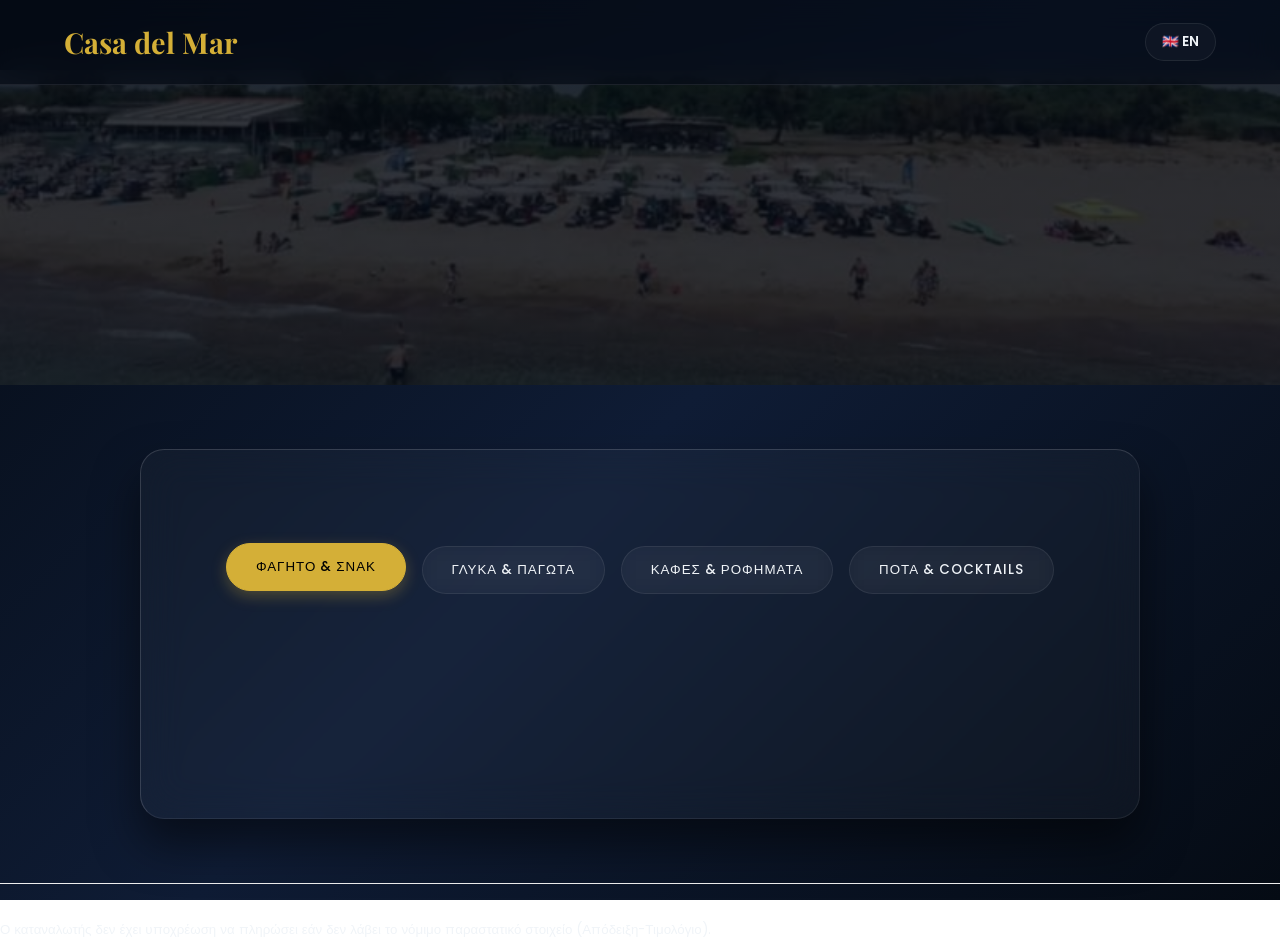
<file: menu.html>
<!DOCTYPE html>
<html lang="el">

<head>
    <meta charset="UTF-8">
    <meta name="viewport" content="width=device-width, initial-scale=1.0">
    <title>Menu - Casa del Mar</title>
    <link
        href="https://fonts.googleapis.com/css2?family=Playfair+Display:wght@400;600;700&family=Poppins:wght@300;400;500;600&display=swap"
        rel="stylesheet">
    <link rel="stylesheet" href="style.css">
</head>

<body>
    <!-- Navbar -->
    <nav class="navbar">
        <a href="index.html" class="logo">Casa del Mar</a>
        <div class="nav-links">
            <button id="lang-toggle" class="lang-btn">🇬🇧 EN</button>
        </div>
    </nav>

    <!-- Premium Menu Header / Banner -->
    <header class="menu-hero">

    </header>

    <!-- Menu Section -->
    <section id="menu" class="menu-section">

        <!-- Premium Tabs -->
        <div class="menu-tabs">
            <button class="tab-btn active" data-target="food">
                <span class="el">Φαγητό & Σνακ</span><span class="en">Food & Snacks</span>
            </button>
            <button class="tab-btn" data-target="desserts">
                <span class="el">Γλυκά & Παγωτά</span><span class="en">Desserts & Ice Cream</span>
            </button>
            <button class="tab-btn" data-target="coffee">
                <span class="el">Καφές & Ροφήματα</span><span class="en">Coffee & Beverages</span>
            </button>
            <button class="tab-btn" data-target="drinks">
                <span class="el">Ποτά & Cocktails</span><span class="en">Drinks & Cocktails</span>
            </button>
        </div>

        <!-- Dynamic Menu Content -->
        <div class="menu-group food">
            <h3 class="subcategory-title"><span class="el">Brunch</span><span class="en">Brunch</span></h3>
            <div class="menu-grid">
                <div class="menu-item">
                    <div class="item-header">
                        <h4 class="item-title"><span class="el">Στραπατσάδα με πατάτες & τυρί φέτα σε φρέσκο
                                φρυγανισμένο ψωμί</span><span class="en">Strapatsada with fries & feta cheese on fresh
                                toasted bread</span></h4>
                        <span class="item-price">8,00€</span>
                    </div>
                    <p class="item-desc"><span class="el">αυγά, τηγανητές πατάτες, τυρί φέτα, ψωμί χωριάτικο.
                            Συνοδεύεται με σαλάτα</span><span class="en">eggs, fries, feta cheese, rustic bread. Served
                            with salad</span></p>
                </div>
                <div class="menu-item">
                    <div class="item-header">
                        <h4 class="item-title"><span class="el">Ομελέτα με λαχανικά</span><span class="en">Vegetable
                                Omelette</span></h4>
                        <span class="item-price">8,00€</span>
                    </div>
                    <p class="item-desc"><span class="el">αυγά, κολοκυθάκι, κρεμμύδι, μανιτάρια, ντοματίνια, φλέικς
                            παρμεζάνας. Συνοδεύεται με σαλάτα</span><span class="en">eggs, zucchini, onion, mushrooms,
                            cherry tomatoes, parmesan flakes. Served with salad</span></p>
                </div>
                <div class="menu-item">
                    <div class="item-header">
                        <h4 class="item-title"><span class="el">Ομελέτα με μπέικον & τυρί Gouda</span><span
                                class="en">Bacon & Gouda Cheese Omelette</span></h4>
                        <span class="item-price">8,00€</span>
                    </div>
                    <p class="item-desc"><span class="el">αυγά, μπέικον, τυρί gouda, πιπεριές. Συνοδεύεται με
                            σαλάτα</span><span class="en">eggs, bacon, gouda cheese, peppers. Served with salad</span>
                    </p>
                </div>
                <div class="menu-item">
                    <div class="item-header">
                        <h4 class="item-title"><span class="el">Γιαούρτι με μαρμελάδα, σταγόνες σοκολάτας &
                                καρύδια</span><span class="en">Yogurt with jam, chocolate chips & walnuts</span></h4>
                        <span class="item-price">7,00€</span>
                    </div>
                    <p class="item-desc"><span class="el">γιαούρτι αγελαδινό, μαρμελάδα με κομμάτια φρούτων, σταγόνες
                            σοκολάτας & σπασμένα καρύδια. (Μαρμελάδα επιλογής σας: φράουλα ή βερίκοκο ή
                            αγριοκέρασο)</span><span class="en">cow's milk yogurt, jam with fruit pieces, chocolate
                            chips & crushed walnuts. (Jam of your choice: strawberry, apricot, or wild cherry)</span>
                    </p>
                </div>
                <div class="menu-item">
                    <div class="item-header">
                        <h4 class="item-title"><span class="el">Γιαούρτι με μέλι, σπόρους chia & φρέσκα
                                φρούτα</span><span class="en">Yogurt with honey, chia seeds & fresh fruits</span></h4>
                        <span class="item-price">7,00€</span>
                    </div>
                    <p class="item-desc"><span class="el">γιαούρτι αγελαδινό, σπόρους chia, ηλιόσπορους, μέλι, κομμάτια
                            φρέσκων φρούτων</span><span class="en">cow's milk yogurt, chia seeds, sunflower seeds,
                            honey, fresh fruit pieces</span></p>
                </div>
                <div class="menu-item">
                    <div class="item-header">
                        <h4 class="item-title"><span class="el">Pancakes Αλμυρό</span><span class="en">Savory
                                Pancakes</span></h4>
                        <span class="item-price">8,00€</span>
                    </div>
                    <p class="item-desc"><span class="el">pancakes, μπέικον, ζαμπόν, μείγμα τυριών: παρμεζάνα, gouda,
                            cheddar, ice berg, ντομάτα</span><span class="en">pancakes, bacon, ham, cheese mix:
                            parmesan, gouda, cheddar, iceberg lettuce, tomato</span></p>
                </div>
                <div class="menu-item">
                    <div class="item-header">
                        <h4 class="item-title"><span class="el">Pancakes Γλυκό</span><span class="en">Sweet
                                Pancakes</span></h4>
                        <span class="item-price">7,50€</span>
                    </div>
                    <p class="item-desc"><span class="el">pancakes, πραλίνα, σπασμένο μπισκότο, μαρμελάδα αγριοκέρασο,
                            σταγόνες σοκολάτας</span><span class="en">pancakes, praline, crushed biscuit, wild cherry
                            jam, chocolate chips</span></p>
                </div>
            </div>
            <h3 class="subcategory-title"><span class="el">Snacks</span><span class="en">Snacks</span></h3>
            <div class="menu-grid">
                <div class="menu-item">
                    <div class="item-header">
                        <h4 class="item-title"><span class="el">Μεζέ Ούζου / Μπύρας</span><span class="en">Ouzo / Beer
                                Meze</span></h4>
                        <span class="item-price">3,00€</span>
                    </div>
                </div>
                <div class="menu-item">
                    <div class="item-header">
                        <h4 class="item-title"><span class="el">Κλαμπ Σάντουιτς Αλλαντικών</span><span class="en">Cold
                                Cuts Club Sandwich</span></h4>
                        <span class="item-price">8,00€</span>
                    </div>
                    <p class="item-desc"><span class="el">φέτες ψωμιού τοστ, τυρί gouda, μπέικον, ζαμπόν, ντομάτα,
                            μαρούλι, ροζ σως. Συνοδεύεται με τηγανητές πατάτες</span><span class="en">toast bread
                            slices, gouda cheese, bacon, ham, tomato, lettuce, pink sauce. Served with fries</span></p>
                </div>
                <div class="menu-item">
                    <div class="item-header">
                        <h4 class="item-title"><span class="el">Κλαμπ Σάντουιτς Κοτόπουλου</span><span
                                class="en">Chicken Club Sandwich</span></h4>
                        <span class="item-price">9,00€</span>
                    </div>
                    <p class="item-desc"><span class="el">φέτες ψωμιού τοστ, τυρί gouda, μπέικον, κοτόπουλο, ντομάτα,
                            μαρούλι, ice berg, μαγιονέζα, κίτρινη σως. Συνοδεύεται με τηγανητές πατάτες</span><span
                            class="en">toast bread slices, gouda cheese, bacon, chicken, tomato, lettuce, iceberg,
                            mayonnaise, yellow sauce. Served with fries</span></p>
                </div>
                <div class="menu-item">
                    <div class="item-header">
                        <h4 class="item-title"><span class="el">Burger</span><span class="en">Burger</span></h4>
                        <span class="item-price">10,00€</span>
                    </div>
                    <p class="item-desc"><span class="el">ψωμί brioche, μπιφτέκι μοσχαρίσιο, μαρούλι, ντομάτα, τυρί
                            cheddar, μπέικον, αγγουράκι τουρσί, σως κοκτέιλ. Συνοδεύεται με τηγανητές πατάτες & σως
                            cheddar</span><span class="en">brioche bread, beef patty, lettuce, tomato, cheddar cheese,
                            bacon, pickled cucumber, cocktail sauce. Served with fries & cheddar sauce</span></p>
                </div>
                <div class="menu-item">
                    <div class="item-header">
                        <h4 class="item-title"><span class="el">American Burger</span><span class="en">American
                                Burger</span></h4>
                        <span class="item-price">10,00€</span>
                    </div>
                    <p class="item-desc"><span class="el">ψωμί brioche, μπιφτέκι μοσχαρίσιο, μαρούλι, ice berg, ντομάτα,
                            μπέικον, τυρί cheddar, τηγανητό αυγό, σως bbq. Συνοδεύεται με τηγανητές πατάτες & σως
                            cheddar</span><span class="en">brioche bread, beef patty, lettuce, iceberg, tomato, bacon,
                            cheddar cheese, fried egg, bbq sauce. Served with fries & cheddar sauce</span></p>
                </div>
                <div class="menu-item">
                    <div class="item-header">
                        <h4 class="item-title"><span class="el">Chicken Burger</span><span class="en">Chicken
                                Burger</span></h4>
                        <span class="item-price">10,00€</span>
                    </div>
                    <p class="item-desc"><span class="el">ψωμί brioche, φιλέτο κοτόπουλο, μαρούλι, ice berg, ντομάτα,
                            μπέικον, τυρί cheddar & gouda, σως κίτρινη. Συνοδεύεται με τηγανητές πατάτες & σως
                            cheddar</span><span class="en">brioche bread, chicken fillet, lettuce, iceberg, tomato,
                            bacon, cheddar & gouda cheese, yellow sauce. Served with fries & cheddar sauce</span></p>
                </div>
                <div class="menu-item">
                    <div class="item-header">
                        <h4 class="item-title"><span class="el">Τοστ</span><span class="en">Toast</span></h4>
                        <span class="item-price">3,00€</span>
                    </div>
                    <p class="item-desc"><span class="el">Τυρί, ζαμπόν, γαλοπούλα</span><span class="en">Cheese, ham,
                            turkey</span></p>
                </div>
            </div>
            <h3 class="subcategory-title"><span class="el">Ορεκτικά</span><span class="en">Appetizers</span></h3>
            <div class="menu-grid">
                <div class="menu-item">
                    <div class="item-header">
                        <h4 class="item-title"><span class="el">Κρέμα τυριού αρωματισμένη</span><span
                                class="en">Flavored cheese cream</span></h4>
                        <span class="item-price">4,50€</span>
                    </div>
                    <p class="item-desc"><span class="el">Με ρίγανη & σκόρδο</span><span class="en">With oregano &
                            garlic</span></p>
                </div>
                <div class="menu-item">
                    <div class="item-header">
                        <h4 class="item-title"><span class="el">Χτυπητή</span><span class="en">Spicy feta dip
                                (Tirokafteri)</span></h4>
                        <span class="item-price">4,50€</span>
                    </div>
                </div>
                <div class="menu-item">
                    <div class="item-header">
                        <h4 class="item-title"><span class="el">Tzatziki</span><span class="en">Tzatziki</span></h4>
                        <span class="item-price">4,50€</span>
                    </div>
                </div>
                <div class="menu-item">
                    <div class="item-header">
                        <h4 class="item-title"><span class="el">Τυρί Φέτα</span><span class="en">Feta Cheese</span></h4>
                        <span class="item-price">4,00€</span>
                    </div>
                </div>
                <div class="menu-item">
                    <div class="item-header">
                        <h4 class="item-title"><span class="el">Φλογέρες με φέτα, μέλι & σουσάμι</span><span
                                class="en">Cheese rolls with feta, honey & sesame</span></h4>
                        <span class="item-price">7,00€</span>
                    </div>
                </div>
                <div class="menu-item">
                    <div class="item-header">
                        <h4 class="item-title"><span class="el">Τηγανητές πατάτες</span><span class="en">French
                                fries</span></h4>
                        <span class="item-price">4,50€</span>
                    </div>
                </div>
                <div class="menu-item">
                    <div class="item-header">
                        <h4 class="item-title"><span class="el">Ψητά λαχανικά με σως γιαουρτιού</span><span
                                class="en">Grilled vegetables with yogurt sauce</span></h4>
                        <span class="item-price">7,00€</span>
                    </div>
                </div>
                <div class="menu-item">
                    <div class="item-header">
                        <h4 class="item-title"><span class="el">Τυροπιτάκια</span><span class="en">Small cheese
                                pies</span></h4>
                        <span class="item-price">5,00€</span>
                    </div>
                </div>
                <div class="menu-item">
                    <div class="item-header">
                        <h4 class="item-title"><span class="el">Μελιτζανοπιτάκια</span><span class="en">Small eggplant
                                pies</span></h4>
                        <span class="item-price">5,00€</span>
                    </div>
                </div>
                <div class="menu-item">
                    <div class="item-header">
                        <h4 class="item-title"><span class="el">Ταλαγάνι με μαρμελάδα ντομάτας</span><span
                                class="en">Talagani cheese with tomato jam</span></h4>
                        <span class="item-price">6,50€</span>
                    </div>
                </div>
            </div>
            <h3 class="subcategory-title"><span class="el">Σαλάτες</span><span class="en">Salads</span></h3>
            <div class="menu-grid">
                <div class="menu-item">
                    <div class="item-header">
                        <h4 class="item-title"><span class="el">Caesar's Salad</span><span class="en">Caesar's
                                Salad</span></h4>
                        <span class="item-price">9,50€</span>
                    </div>
                    <p class="item-desc"><span class="el">μαρούλι, λόλες, ice berg, καλαμπόκι, μπέικον, κοτόπουλο,
                            κρουτόν, caesar's σως, φλέικς παρμεζάνας</span><span class="en">lettuce, lollo rosso,
                            iceberg, corn, bacon, chicken, croutons, caesar's sauce, parmesan flakes</span></p>
                </div>
                <div class="menu-item">
                    <div class="item-header">
                        <h4 class="item-title"><span class="el">Ντοματίνια με αρωματικό πέστο</span><span
                                class="en">Cherry tomatoes with aromatic pesto</span></h4>
                        <span class="item-price">9,50€</span>
                    </div>
                    <p class="item-desc"><span class="el">ντοματίνια, ανθότυρο, πέστο</span><span class="en">cherry
                            tomatoes, anthotyro cheese, pesto</span></p>
                </div>
                <div class="menu-item">
                    <div class="item-header">
                        <h4 class="item-title"><span class="el">Chef</span><span class="en">Chef's Salad</span></h4>
                        <span class="item-price">9,50€</span>
                    </div>
                    <p class="item-desc"><span class="el">μαρούλια, ντοματίνια, ice berg, αγγούρι, τυρί gouda, ζαμπόν,
                            αυγό, κοκτέιλ σως</span><span class="en">lettuce, cherry tomatoes, iceberg, cucumber, gouda
                            cheese, ham, egg, cocktail sauce</span></p>
                </div>
                <div class="menu-item">
                    <div class="item-header">
                        <h4 class="item-title"><span class="el">Παραδοσιακή</span><span class="en">Traditional Greek
                                Salad</span></h4>
                        <span class="item-price">9,00€</span>
                    </div>
                    <p class="item-desc"><span class="el">ντομάτες, αγγούρια, κρεμμύδι, πιπεριά, ελιές, τυρί
                            φέτα</span><span class="en">tomatoes, cucumbers, onion, pepper, olives, feta cheese</span>
                    </p>
                </div>
                <div class="menu-item">
                    <div class="item-header">
                        <h4 class="item-title"><span class="el">Ζυμαρικών με πέστο βασιλικού</span><span
                                class="en">Pasta salad with basil pesto</span></h4>
                        <span class="item-price">9,00€</span>
                    </div>
                    <p class="item-desc"><span class="el">βίδες, ντοματίνια, ελιές φιλέ, ανθότυρο, σως με πέστο
                            βασιλικού</span><span class="en">fusilli, cherry tomatoes, sliced olives, anthotyro cheese,
                            basil pesto sauce</span></p>
                </div>
                <div class="menu-item">
                    <div class="item-header">
                        <h4 class="item-title"><span class="el">Casa del Mar</span><span class="en">Casa del Mar
                                Salad</span></h4>
                        <span class="item-price">9,50€</span>
                    </div>
                    <p class="item-desc"><span class="el">λόλες, ρόκα, καρύδια, ακτινίδια, καρότο, σουσάμι, σταφίδες,
                            παρμεζάνα, κρέμα βαλσάμικου, σως casa del mar</span><span class="en">lollo rosso, arugula,
                            walnuts, kiwi, carrot, sesame, raisins, parmesan, balsamic cream, casa del mar sauce</span>
                    </p>
                </div>
            </div>
            <h3 class="subcategory-title"><span class="el">Της Ώρας</span><span class="en">Grilled & Meats</span></h3>
            <div class="menu-grid">
                <div class="menu-item">
                    <div class="item-header">
                        <h4 class="item-title"><span class="el">Ποικιλία Δύο Ατόμων</span><span class="en">Meat Platter
                                for Two</span></h4>
                        <span class="item-price">25,00€</span>
                    </div>
                    <p class="item-desc"><span class="el">λουκάνικο, πανσέτα, φιλέτο κοτόπουλο, μπιφτέκι μοσχαρίσιο,
                            πατάτες τηγανητές, σως μουστάρδας, σως bbq, τυροπιτάκια, μελιτζανοπιτάκια, μπουρεκάκια
                            ζαμπόν-τυρί, πιτούλες</span><span class="en">sausage, pork belly, chicken fillet, beef
                            patty, fries, mustard sauce, bbq sauce, cheese pies, eggplant pies, ham-cheese rolls, pita
                            bread</span></p>
                </div>
                <div class="menu-item">
                    <div class="item-header">
                        <h4 class="item-title"><span class="el">Μπιφτέκι Μοσχαρίσιο</span><span class="en">Beef Burger
                                Patty</span></h4>
                        <span class="item-price">11,00€</span>
                    </div>
                    <p class="item-desc"><span class="el">μοσχαρίσια μπιφτέκια, σως cheddar. Συνοδεύεται με επιλογή σας:
                            τηγανητές πατάτες ή ρύζι basmati</span><span class="en">beef patties, cheddar sauce. Served
                            with your choice of: fries or basmati rice</span></p>
                </div>
                <div class="menu-item">
                    <div class="item-header">
                        <h4 class="item-title"><span class="el">Φιλέτο Κοτόπουλου</span><span class="en">Chicken
                                Fillet</span></h4>
                        <span class="item-price">10,00€</span>
                    </div>
                    <p class="item-desc"><span class="el">φιλέτο στήθους κοτόπουλου, σως μουστάρδας. Συνοδεύεται με
                            επιλογή σας: τηγανητές πατάτες ή ρύζι basmati</span><span class="en">chicken breast fillet,
                            mustard sauce. Served with your choice of: fries or basmati rice</span></p>
                </div>
                <div class="menu-item">
                    <div class="item-header">
                        <h4 class="item-title"><span class="el">Λουκάνικο Χοιρινό</span><span class="en">Pork
                                Sausage</span></h4>
                        <span class="item-price">9,50€</span>
                    </div>
                    <p class="item-desc"><span class="el">λουκάνικα χοιρινά, τζατζίκι, πιτούλες. Συνοδεύεται με επιλογή
                            σας: τηγανητές πατάτες ή ρύζι basmati</span><span class="en">pork sausages, tzatziki, pita
                            bread. Served with your choice of: fries or basmati rice</span></p>
                </div>
                <div class="menu-item">
                    <div class="item-header">
                        <h4 class="item-title"><span class="el">Μπριζόλα Χοιρινή</span><span class="en">Pork Neck
                                Steak</span></h4>
                        <span class="item-price">10,00€</span>
                    </div>
                    <p class="item-desc"><span class="el">μπριζόλα χοιρινή λαιμός, σως μουστάρδας. Συνοδεύεται με
                            επιλογή σας: τηγανητές πατάτες ή ρύζι basmati</span><span class="en">pork neck steak,
                            mustard sauce. Served with your choice of: fries or basmati rice</span></p>
                </div>
                <div class="menu-item">
                    <div class="item-header">
                        <h4 class="item-title"><span class="el">Κεφτεδάκια</span><span class="en">Meatballs</span></h4>
                        <span class="item-price">8,00€</span>
                    </div>
                    <p class="item-desc"><span class="el">κεφτεδάκια από μοσχαρίσιο κιμά, τζατζίκι. Συνοδεύεται με
                            επιλογή σας: τηγανητές πατάτες ή ρύζι basmati</span><span class="en">beef meatballs,
                            tzatziki. Served with your choice of: fries or basmati rice</span></p>
                </div>
                <div class="menu-item">
                    <div class="item-header">
                        <h4 class="item-title"><span class="el">Κοτομπουκιές</span><span class="en">Chicken
                                Nuggets</span></h4>
                        <span class="item-price">8,00€</span>
                    </div>
                    <p class="item-desc"><span class="el">κοτομπουκιές, σως cheddar. Συνοδεύεται με επιλογή σας:
                            τηγανητές πατάτες ή ρύζι basmati</span><span class="en">chicken nuggets, cheddar sauce.
                            Served with your choice of: fries or basmati rice</span></p>
                </div>
            </div>
            <h3 class="subcategory-title"><span class="el">Pizza</span><span class="en">Pizza</span></h3>
            <div class="menu-grid">
                <div class="menu-item">
                    <div class="item-header">
                        <h4 class="item-title"><span class="el">Καρμπονάρα με Κοτόπουλο</span><span class="en">Chicken
                                Carbonara Pizza</span></h4>
                        <span class="item-price">14,00€</span>
                    </div>
                    <p class="item-desc"><span class="el">μπέικον, μανιτάρια, κοτόπουλο, κρέμα γάλακτος, μοτσαρέλα,
                            παρμεζάνα</span><span class="en">bacon, mushrooms, chicken, fresh cream, mozzarella,
                            parmesan</span></p>
                </div>
                <div class="menu-item">
                    <div class="item-header">
                        <h4 class="item-title"><span class="el">Bianca</span><span class="en">Bianca Pizza</span></h4>
                        <span class="item-price">14,00€</span>
                    </div>
                    <p class="item-desc"><span class="el">μοτσαρέλα, σάλτσα ντομάτας, μοτσαρέλα, μπουράτα,
                            πέστο</span><span class="en">mozzarella, tomato sauce, burrata, pesto</span></p>
                </div>
                <div class="menu-item">
                    <div class="item-header">
                        <h4 class="item-title"><span class="el">Λαχανικών</span><span class="en">Vegetarian Pizza</span>
                        </h4>
                        <span class="item-price">13,00€</span>
                    </div>
                    <p class="item-desc"><span class="el">λαχανικά εποχής μαριναρισμένα: κρεμμύδι, κολοκυθάκι,
                            μελιτζάνα, πιπεριές, ντοματίνια, σάλτσα ντομάτας, μοτσαρέλα</span><span class="en">marinated
                            seasonal vegetables: onion, zucchini, eggplant, peppers, cherry tomatoes, tomato sauce,
                            mozzarella</span></p>
                </div>
                <div class="menu-item">
                    <div class="item-header">
                        <h4 class="item-title"><span class="el">Μαργαρίτα</span><span class="en">Margherita Pizza</span>
                        </h4>
                        <span class="item-price">12,00€</span>
                    </div>
                    <p class="item-desc"><span class="el">σάλτσα ντομάτας, μοτσαρέλα</span><span class="en">tomato
                            sauce, mozzarella</span></p>
                </div>
                <div class="menu-item">
                    <div class="item-header">
                        <h4 class="item-title"><span class="el">Σπέσιαλ</span><span class="en">Special Pizza</span></h4>
                        <span class="item-price">14,00€</span>
                    </div>
                    <p class="item-desc"><span class="el">σάλτσα ντομάτας, μοτσαρέλα, μανιτάρια, μπέικον, πεπερόνε,
                            μορταδέλα, πιπεριές</span><span class="en">tomato sauce, mozzarella, mushrooms, bacon,
                            pepperoni, mortadella, peppers</span></p>
                </div>
                <div class="menu-item">
                    <div class="item-header">
                        <h4 class="item-title"><span class="el">Greca</span><span class="en">Greca Pizza</span></h4>
                        <span class="item-price">13,00€</span>
                    </div>
                    <p class="item-desc"><span class="el">σάλτσα ντομάτας, μοτσαρέλα, κρεμμύδι, ελιές ροδέλες, πιπεριές,
                            ντοματίνια, τυρί φέτα</span><span class="en">tomato sauce, mozzarella, onion, sliced olives,
                            peppers, cherry tomatoes, feta cheese</span></p>
                </div>
            </div>
            <h3 class="subcategory-title"><span class="el">Pasta</span><span class="en">Pasta</span></h3>
            <div class="menu-grid">
                <div class="menu-item">
                    <div class="item-header">
                        <h4 class="item-title"><span class="el">Πένες με Λαχανικά Εποχής</span><span class="en">Penne
                                with Seasonal Vegetables</span></h4>
                        <span class="item-price">10,00€</span>
                    </div>
                    <p class="item-desc"><span class="el">φέτες λαχανικών: κολοκύθι, μελιτζάνα, κρεμμύδι, πιπεριές,
                            ντοματίνια, λευκό κρασί, σάλτσα ντομάτας</span><span class="en">vegetable slices: zucchini,
                            eggplant, onion, peppers, cherry tomatoes, white wine, tomato sauce</span></p>
                </div>
                <div class="menu-item">
                    <div class="item-header">
                        <h4 class="item-title"><span class="el">Γαριδομακαρονάδα</span><span class="en">Shrimp
                                Pasta</span></h4>
                        <span class="item-price">15,00€</span>
                    </div>
                    <p class="item-desc"><span class="el">σάλτσα ντομάτας, λιγκουίνι, γαρίδες Νο1</span><span
                            class="en">tomato sauce, linguine, shrimp No1</span></p>
                </div>
                <div class="menu-item">
                    <div class="item-header">
                        <h4 class="item-title"><span class="el">Καρμπονάρα</span><span class="en">Carbonara</span></h4>
                        <span class="item-price">10,00€</span>
                    </div>
                    <p class="item-desc"><span class="el">λιγκουίνι, κρέμα γάλακτος, μπέικον, παρμεζάνα</span><span
                            class="en">linguine, fresh cream, bacon, parmesan</span></p>
                </div>
                <div class="menu-item">
                    <div class="item-header">
                        <h4 class="item-title"><span class="el">Μπολονέζ</span><span class="en">Bolognese</span></h4>
                        <span class="item-price">10,00€</span>
                    </div>
                    <p class="item-desc"><span class="el">λιγκουίνι, κιμάς μοσχαρίσιος με σάλτσα φρέσκιας
                            ντομάτας</span><span class="en">linguine, minced beef with fresh tomato sauce</span></p>
                </div>
                <div class="menu-item">
                    <div class="item-header">
                        <h4 class="item-title"><span class="el">Νάπολι</span><span class="en">Napoli</span></h4>
                        <span class="item-price">8,00€</span>
                    </div>
                    <p class="item-desc"><span class="el">λιγκουίνι, σάλτσα φρέσκιας ντομάτας, αρωματισμένη με φρέσκο
                            βασιλικό</span><span class="en">linguine, fresh tomato sauce, flavored with fresh
                            basil</span></p>
                </div>
                <div class="menu-item">
                    <div class="item-header">
                        <h4 class="item-title"><span class="el">Πένες di Pollo</span><span class="en">Penne di
                                Pollo</span></h4>
                        <span class="item-price">11,00€</span>
                    </div>
                    <p class="item-desc"><span class="el">πένες, κοτόπουλο, μανιτάρια, πιπεριές, μπέικον, κρέμα
                            γάλακτος, παρμεζάνα</span><span class="en">penne, chicken, mushrooms, peppers, bacon, fresh
                            cream, parmesan</span></p>
                </div>
            </div>
        </div>
        <div class="menu-group desserts">
            <h3 class="subcategory-title"><span class="el">Γλυκά - Επιδόρπια</span><span class="en">Desserts &
                    Sweets</span></h3>
            <div class="menu-grid">
                <div class="menu-item">
                    <div class="item-header">
                        <h4 class="item-title"><span class="el">Σουφλέ με παγωτό</span><span class="en">Chocolate
                                Soufflé with ice cream</span></h4>
                        <span class="item-price">7,50€</span>
                    </div>
                </div>
                <div class="menu-item">
                    <div class="item-header">
                        <h4 class="item-title"><span class="el">Σουφλέ σοκολάτας</span><span class="en">Chocolate
                                Soufflé</span></h4>
                        <span class="item-price">5,50€</span>
                    </div>
                </div>
                <div class="menu-item">
                    <div class="item-header">
                        <h4 class="item-title"><span class="el">Πορτοκαλόπιτα</span><span class="en">Orange Pie</span>
                        </h4>
                        <span class="item-price">5,50€</span>
                    </div>
                </div>
                <div class="menu-item">
                    <div class="item-header">
                        <h4 class="item-title"><span class="el">Καρυδόπιτα</span><span class="en">Walnut Pie</span></h4>
                        <span class="item-price">5,00€</span>
                    </div>
                </div>
                <div class="menu-item">
                    <div class="item-header">
                        <h4 class="item-title"><span class="el">Κανταΐφι με παγωτό</span><span class="en">Kataifi with
                                ice cream</span></h4>
                        <span class="item-price">7,00€</span>
                    </div>
                </div>
            </div>
            <h3 class="subcategory-title"><span class="el">Παγωτά</span><span class="en">Ice Creams</span></h3>
            <div class="menu-grid">
                <div class="menu-item">
                    <div class="item-header">
                        <h4 class="item-title"><span class="el">Milkshake/ Ice shake</span><span class="en">Milkshake/
                                Ice shake</span></h4>
                        <span class="item-price">5,00€</span>
                    </div>
                </div>
                <div class="menu-item">
                    <div class="item-header">
                        <h4 class="item-title"><span class="el">Special παγωτό (μπάλα)</span><span class="en">Special
                                ice cream (scoop)</span></h4>
                        <span class="item-price">3,00€</span>
                    </div>
                </div>
                <div class="menu-item">
                    <div class="item-header">
                        <h4 class="item-title"><span class="el">Απλή μπάλα</span><span class="en">Regular ice cream
                                (scoop)</span></h4>
                        <span class="item-price">2,50€</span>
                    </div>
                </div>
            </div>
        </div>
        <div class="menu-group coffee">
            <h3 class="subcategory-title"><span class="el">Ροφήματα</span><span class="en">Coffees & Beverages</span>
            </h3>
            <div class="menu-grid">
                <div class="menu-item">
                    <div class="item-header">
                        <h4 class="item-title"><span class="el">Ελληνικός καφές</span><span class="en">Greek
                                coffee</span></h4>
                        <span class="item-price">2,50€</span>
                    </div>
                </div>
                <div class="menu-item">
                    <div class="item-header">
                        <h4 class="item-title"><span class="el">Ελληνικός καφές διπλός</span><span class="en">Greek
                                coffee double</span></h4>
                        <span class="item-price">3,00€</span>
                    </div>
                </div>
                <div class="menu-item">
                    <div class="item-header">
                        <h4 class="item-title"><span class="el">Ελληνικός decafeine</span><span class="en">Greek coffee
                                decaf</span></h4>
                        <span class="item-price">2,50€</span>
                    </div>
                </div>
                <div class="menu-item">
                    <div class="item-header">
                        <h4 class="item-title"><span class="el">Καφές φίλτρου</span><span class="en">Filter
                                coffee</span></h4>
                        <span class="item-price">3,00€</span>
                    </div>
                </div>
                <div class="menu-item">
                    <div class="item-header">
                        <h4 class="item-title"><span class="el">Nescafe</span><span class="en">Nescafe</span></h4>
                        <span class="item-price">3,50€</span>
                    </div>
                </div>
                <div class="menu-item">
                    <div class="item-header">
                        <h4 class="item-title"><span class="el">Φραπέ</span><span class="en">Frappé (Iced coffee)</span>
                        </h4>
                        <span class="item-price">3,50€</span>
                    </div>
                </div>
                <div class="menu-item">
                    <div class="item-header">
                        <h4 class="item-title"><span class="el">Nescafe decafeine</span><span class="en">Nescafe
                                decaf</span></h4>
                        <span class="item-price">3,50€</span>
                    </div>
                </div>
                <div class="menu-item">
                    <div class="item-header">
                        <h4 class="item-title"><span class="el">Espresso</span><span class="en">Espresso</span></h4>
                        <span class="item-price">3,00€</span>
                    </div>
                </div>
                <div class="menu-item">
                    <div class="item-header">
                        <h4 class="item-title"><span class="el">Espresso διπλός</span><span class="en">Espresso
                                double</span></h4>
                        <span class="item-price">3,50€</span>
                    </div>
                </div>
                <div class="menu-item">
                    <div class="item-header">
                        <h4 class="item-title"><span class="el">Espresso decafeine</span><span class="en">Espresso
                                decaf</span></h4>
                        <span class="item-price">3,00€</span>
                    </div>
                </div>
                <div class="menu-item">
                    <div class="item-header">
                        <h4 class="item-title"><span class="el">Cappuccino</span><span class="en">Cappuccino</span></h4>
                        <span class="item-price">3,50€</span>
                    </div>
                </div>
                <div class="menu-item">
                    <div class="item-header">
                        <h4 class="item-title"><span class="el">Cappuccino διπλός</span><span class="en">Cappuccino
                                double</span></h4>
                        <span class="item-price">4,00€</span>
                    </div>
                </div>
                <div class="menu-item">
                    <div class="item-header">
                        <h4 class="item-title"><span class="el">Espresso Freddo</span><span class="en">Freddo
                                Espresso</span></h4>
                        <span class="item-price">3,50€</span>
                    </div>
                </div>
                <div class="menu-item">
                    <div class="item-header">
                        <h4 class="item-title"><span class="el">Cappuccino Freddo</span><span class="en">Freddo
                                Cappuccino</span></h4>
                        <span class="item-price">3,50€</span>
                    </div>
                </div>
                <div class="menu-item">
                    <div class="item-header">
                        <h4 class="item-title"><span class="el">Αλκοολούχος καφές</span><span class="en">Coffee with
                                alcohol</span></h4>
                        <span class="item-price">4,00€</span>
                    </div>
                </div>
                <div class="menu-item">
                    <div class="item-header">
                        <h4 class="item-title"><span class="el">Τσάι</span><span class="en">Tea</span></h4>
                        <span class="item-price">3,00€</span>
                    </div>
                </div>
                <div class="menu-item">
                    <div class="item-header">
                        <h4 class="item-title"><span class="el">Τσάι παγωμένο</span><span class="en">Iced Tea</span>
                        </h4>
                        <span class="item-price">3,50€</span>
                    </div>
                    <p class="item-desc"><span class="el">(Πράσινο χωρίς ζάχαρη, ροδάκινο, λεμόνι)</span><span
                            class="en">(Green sugar-free, peach, lemon)</span></p>
                </div>
                <div class="menu-item">
                    <div class="item-header">
                        <h4 class="item-title"><span class="el">Φραπέ με παγωτό</span><span class="en">Frappé with ice
                                cream</span></h4>
                        <span class="item-price">5,00€</span>
                    </div>
                </div>
                <div class="menu-item">
                    <div class="item-header">
                        <h4 class="item-title"><span class="el">Σοκολάτα ζεστή</span><span class="en">Hot
                                Chocolate</span></h4>
                        <span class="item-price">3,50€</span>
                    </div>
                </div>
                <div class="menu-item">
                    <div class="item-header">
                        <h4 class="item-title"><span class="el">Σοκολάτα κρύα</span><span class="en">Cold
                                Chocolate</span></h4>
                        <span class="item-price">4,00€</span>
                    </div>
                </div>
                <div class="menu-item">
                    <div class="item-header">
                        <h4 class="item-title"><span class="el">Γρανίτα</span><span class="en">Granita (Slushie)</span>
                        </h4>
                        <span class="item-price">5,00€</span>
                    </div>
                </div>
            </div>
            <h3 class="subcategory-title"><span class="el">Χυμοί Αναψυκτικά</span><span class="en">Juices & Soft
                    Drinks</span></h3>
            <div class="menu-grid">
                <div class="menu-item">
                    <div class="item-header">
                        <h4 class="item-title"><span class="el">Φρέσκος χυμός πορτοκάλι</span><span class="en">Fresh
                                orange juice</span></h4>
                        <span class="item-price">4,50€</span>
                    </div>
                </div>
                <div class="menu-item">
                    <div class="item-header">
                        <h4 class="item-title"><span class="el">Φρέσκος χυμός ανάμεικτος</span><span class="en">Fresh
                                mixed fruit juice</span></h4>
                        <span class="item-price">5,00€</span>
                    </div>
                </div>
                <div class="menu-item">
                    <div class="item-header">
                        <h4 class="item-title"><span class="el">Χυμός</span><span class="en">Juice</span></h4>
                        <span class="item-price">3,00€</span>
                    </div>
                    <p class="item-desc"><span class="el">(πορτοκάλι, ροδάκινο, μπανάνα, βύσσινο, λεμόνι, ανανά, Motion,
                            ανάμεικτος)</span><span class="en">(orange, peach, banana, sour cherry, lemon, pineapple,
                            Motion, mixed)</span></p>
                </div>
                <div class="menu-item">
                    <div class="item-header">
                        <h4 class="item-title"><span class="el">Fruits Punch</span><span class="en">Fruit Punch</span>
                        </h4>
                        <span class="item-price">3,00€</span>
                    </div>
                </div>
                <div class="menu-item">
                    <div class="item-header">
                        <h4 class="item-title"><span class="el">Fruits Punch με αλκοόλ</span><span class="en">Fruit
                                Punch with alcohol</span></h4>
                        <span class="item-price">5,00€</span>
                    </div>
                </div>
                <div class="menu-item">
                    <div class="item-header">
                        <h4 class="item-title"><span class="el">Pepsi</span><span class="en">Pepsi</span></h4>
                        <span class="item-price">3,00€</span>
                    </div>
                </div>
                <div class="menu-item">
                    <div class="item-header">
                        <h4 class="item-title"><span class="el">Pepsi Max</span><span class="en">Pepsi Max</span></h4>
                        <span class="item-price">3,00€</span>
                    </div>
                </div>
                <div class="menu-item">
                    <div class="item-header">
                        <h4 class="item-title"><span class="el">Πορτοκαλάδα, Λεμονάδα, Σόδα, Γκαζόζα, Τόνικ</span><span
                                class="en">Orangeade, Lemonade, Soda, Sprite, Tonic</span></h4>
                        <span class="item-price">3,00€</span>
                    </div>
                </div>
                <div class="menu-item">
                    <div class="item-header">
                        <h4 class="item-title"><span class="el">Ανθρακούχο νερό</span><span class="en">Sparkling
                                water</span></h4>
                        <span class="item-price">3,50€</span>
                    </div>
                </div>
                <div class="menu-item">
                    <div class="item-header">
                        <h4 class="item-title"><span class="el">Σόδα Grape Fruit</span><span class="en">Grapefruit
                                Soda</span></h4>
                        <span class="item-price">4,00€</span>
                    </div>
                </div>
                <div class="menu-item">
                    <div class="item-header">
                        <h4 class="item-title"><span class="el">Μεταλλικό νερό 0,5lt</span><span class="en">Mineral
                                water 0.5lt</span></h4>
                        <span class="item-price">0,50€</span>
                    </div>
                </div>
                <div class="menu-item">
                    <div class="item-header">
                        <h4 class="item-title"><span class="el">Μεταλλικό νερό 1lt</span><span class="en">Mineral water
                                1lt</span></h4>
                        <span class="item-price">1,00€</span>
                    </div>
                </div>
                <div class="menu-item">
                    <div class="item-header">
                        <h4 class="item-title"><span class="el">Lucozade</span><span class="en">Lucozade</span></h4>
                        <span class="item-price">4,00€</span>
                    </div>
                    <p class="item-desc"><span class="el">(πορτοκάλι, λεμόνι)</span><span class="en">(orange,
                            lemon)</span></p>
                </div>
                <div class="menu-item">
                    <div class="item-header">
                        <h4 class="item-title"><span class="el">Red Bull - Hell</span><span class="en">Red Bull - Hell
                                Energy Drink</span></h4>
                        <span class="item-price">5,00€</span>
                    </div>
                </div>
            </div>
        </div>
        <div class="menu-group drinks">
            <h3 class="subcategory-title"><span class="el">Coctails</span><span class="en">Cocktails</span></h3>
            <div class="menu-grid">
                <div class="menu-item">
                    <div class="item-header">
                        <h4 class="item-title"><span class="el">Mojito</span><span class="en">Mojito</span></h4>
                        <span class="item-price">9,00€</span>
                    </div>
                </div>
                <div class="menu-item">
                    <div class="item-header">
                        <h4 class="item-title"><span class="el">Caipirinha</span><span class="en">Caipirinha</span></h4>
                        <span class="item-price">9,00€</span>
                    </div>
                </div>
                <div class="menu-item">
                    <div class="item-header">
                        <h4 class="item-title"><span class="el">Caipiroska</span><span class="en">Caipiroska</span></h4>
                        <span class="item-price">9,00€</span>
                    </div>
                </div>
                <div class="menu-item">
                    <div class="item-header">
                        <h4 class="item-title"><span class="el">Mai Tai</span><span class="en">Mai Tai</span></h4>
                        <span class="item-price">9,00€</span>
                    </div>
                </div>
                <div class="menu-item">
                    <div class="item-header">
                        <h4 class="item-title"><span class="el">Margarita</span><span class="en">Margarita</span></h4>
                        <span class="item-price">9,00€</span>
                    </div>
                </div>
                <div class="menu-item">
                    <div class="item-header">
                        <h4 class="item-title"><span class="el">Daiquiri</span><span class="en">Daiquiri</span></h4>
                        <span class="item-price">9,00€</span>
                    </div>
                </div>
                <div class="menu-item">
                    <div class="item-header">
                        <h4 class="item-title"><span class="el">Pina Colada</span><span class="en">Pina Colada</span>
                        </h4>
                        <span class="item-price">9,00€</span>
                    </div>
                </div>
                <div class="menu-item">
                    <div class="item-header">
                        <h4 class="item-title"><span class="el">Kyoto</span><span class="en">Kyoto</span></h4>
                        <span class="item-price">9,00€</span>
                    </div>
                </div>
                <div class="menu-item">
                    <div class="item-header">
                        <h4 class="item-title"><span class="el">Moscow Mule</span><span class="en">Moscow Mule</span>
                        </h4>
                        <span class="item-price">9,00€</span>
                    </div>
                </div>
                <div class="menu-item">
                    <div class="item-header">
                        <h4 class="item-title"><span class="el">Green Shine</span><span class="en">Green Shine</span>
                        </h4>
                        <span class="item-price">9,00€</span>
                    </div>
                </div>
                <div class="menu-item">
                    <div class="item-header">
                        <h4 class="item-title"><span class="el">Tiki-Thines</span><span class="en">Tiki-Thines
                                (Signature)</span></h4>
                        <span class="item-price">10,00€</span>
                    </div>
                </div>
            </div>
            <h3 class="subcategory-title"><span class="el">Μπύρες</span><span class="en">Beers</span></h3>
            <div class="menu-grid">
                <div class="menu-item">
                    <div class="item-header">
                        <h4 class="item-title"><span class="el">Fischer 330ml</span><span class="en">Fischer
                                330ml</span></h4>
                        <span class="item-price">3,50€</span>
                    </div>
                </div>
                <div class="menu-item">
                    <div class="item-header">
                        <h4 class="item-title"><span class="el">Heineken 330ml</span><span class="en">Heineken
                                330ml</span></h4>
                        <span class="item-price">3,50€</span>
                    </div>
                </div>
                <div class="menu-item">
                    <div class="item-header">
                        <h4 class="item-title"><span class="el">Amstel 330ml</span><span class="en">Amstel 330ml</span>
                        </h4>
                        <span class="item-price">3,50€</span>
                    </div>
                </div>
                <div class="menu-item">
                    <div class="item-header">
                        <h4 class="item-title"><span class="el">Amstel Radler 330ml</span><span class="en">Amstel Radler
                                330ml</span></h4>
                        <span class="item-price">3,50€</span>
                    </div>
                </div>
                <div class="menu-item">
                    <div class="item-header">
                        <h4 class="item-title"><span class="el">Άλφα 330ml</span><span class="en">Alfa 330ml</span></h4>
                        <span class="item-price">3,50€</span>
                    </div>
                </div>
                <div class="menu-item">
                    <div class="item-header">
                        <h4 class="item-title"><span class="el">Άλφα χωρίς αλκοόλ</span><span class="en">Alfa
                                Alcohol-free</span></h4>
                        <span class="item-price">3,50€</span>
                    </div>
                </div>
                <div class="menu-item">
                    <div class="item-header">
                        <h4 class="item-title"><span class="el">Μάμος 330ml</span><span class="en">Mamos 330ml</span>
                        </h4>
                        <span class="item-price">3,50€</span>
                    </div>
                </div>
                <div class="menu-item">
                    <div class="item-header">
                        <h4 class="item-title"><span class="el">Sol 330ml</span><span class="en">Sol 330ml</span></h4>
                        <span class="item-price">6,00€</span>
                    </div>
                </div>
                <div class="menu-item">
                    <div class="item-header">
                        <h4 class="item-title"><span class="el">Άλφα Βαρέλι</span><span class="en">Alfa Draft</span>
                        </h4>
                        <span class="item-price">3,50€</span>
                    </div>
                </div>
                <div class="menu-item">
                    <div class="item-header">
                        <h4 class="item-title"><span class="el">Άλφα Θαλασσινό Αλάτι</span><span class="en">Alfa Sea
                                Salt</span></h4>
                        <span class="item-price">3,50€</span>
                    </div>
                </div>
                <div class="menu-item">
                    <div class="item-header">
                        <h4 class="item-title"><span class="el">Νύμφη 330ml</span><span class="en">Nymfi 330ml</span>
                        </h4>
                        <span class="item-price">3,50€</span>
                    </div>
                </div>
            </div>
            <h3 class="subcategory-title"><span class="el">Μηλίτες 330ml</span><span class="en">Ciders 330ml</span></h3>
            <div class="menu-grid">
                <div class="menu-item">
                    <div class="item-header">
                        <h4 class="item-title"><span class="el">Μηλοκλέφτης</span><span class="en">Milokleftis
                                Cider</span></h4>
                        <span class="item-price">4,00€</span>
                    </div>
                    <p class="item-desc"><span class="el">(apple, cherry, tropical)</span><span class="en">(apple,
                            cherry, tropical)</span></p>
                </div>
            </div>
            <h3 class="subcategory-title"><span class="el">Ούζο - Τσίπουρο</span><span class="en">Ouzo - Tsipouro</span>
            </h3>
            <div class="menu-grid">
                <div class="menu-item">
                    <div class="item-header">
                        <h4 class="item-title"><span class="el">Ούζο Καραφάκι 50ml</span><span class="en">Ouzo bottle
                                50ml</span></h4>
                        <span class="item-price">3,50€</span>
                    </div>
                    <p class="item-desc"><span class="el">(Πλωμάρι, Μυλωνά)</span><span class="en">(Plomari,
                            Milonas)</span></p>
                </div>
                <div class="menu-item">
                    <div class="item-header">
                        <h4 class="item-title"><span class="el">Τσίπουρο Καραφάκι 50ml</span><span class="en">Tsipouro
                                bottle 50ml</span></h4>
                        <span class="item-price">3,50€</span>
                    </div>
                    <p class="item-desc"><span class="el">(Δεκαράκι, Τσιλιλή, Μυλωνά)</span><span class="en">(Dekaraki,
                            Tsilili, Milonas)</span></p>
                </div>
                <div class="menu-item">
                    <div class="item-header">
                        <h4 class="item-title"><span class="el">Ούζο Καραφάκι 200ml</span><span class="en">Ouzo bottle
                                200ml</span></h4>
                        <span class="item-price">9,00€</span>
                    </div>
                    <p class="item-desc"><span class="el">(Μπαμπατζίμ, Πλωμάρι, Μυλωνά)</span><span
                            class="en">(Babatzim, Plomari, Milonas)</span></p>
                </div>
                <div class="menu-item">
                    <div class="item-header">
                        <h4 class="item-title"><span class="el">Τσίπουρο Καραφάκι 200ml</span><span class="en">Tsipouro
                                bottle 200ml</span></h4>
                        <span class="item-price">9,00€</span>
                    </div>
                    <p class="item-desc"><span class="el">(Μπαμπατζίμ, Τσιλιλή, Μυλωνά)</span><span
                            class="en">(Babatzim, Tsilili, Milonas)</span></p>
                </div>
                <div class="menu-item">
                    <div class="item-header">
                        <h4 class="item-title"><span class="el">Ηδωνικό τσίπουρο 50ml</span><span class="en">Idoniko
                                Tsipouro 50ml</span></h4>
                        <span class="item-price">4,00€</span>
                    </div>
                </div>
                <div class="menu-item">
                    <div class="item-header">
                        <h4 class="item-title"><span class="el">Ηδωνικό τσίπουρο 200ml</span><span class="en">Idoniko
                                Tsipouro 200ml</span></h4>
                        <span class="item-price">11,00€</span>
                    </div>
                </div>
                <div class="menu-item">
                    <div class="item-header">
                        <h4 class="item-title"><span class="el">Παρεάκι τσίπουρο 50ml</span><span class="en">Pareaki
                                Tsipouro 50ml</span></h4>
                        <span class="item-price">3,50€</span>
                    </div>
                </div>
                <div class="menu-item">
                    <div class="item-header">
                        <h4 class="item-title"><span class="el">Ούζο εν πλω 50ml</span><span class="en">Ouzo en plo
                                50ml</span></h4>
                        <span class="item-price">3,50€</span>
                    </div>
                </div>
            </div>
            <h3 class="subcategory-title"><span class="el">Κρασιά Ποτά</span><span class="en">Wines & Spirits</span>
            </h3>
            <div class="menu-grid">
                <div class="menu-item">
                    <div class="item-header">
                        <h4 class="item-title"><span class="el">Λευκό ποτήρι</span><span class="en">White wine
                                glass</span></h4>
                        <span class="item-price">4,00€</span>
                    </div>
                </div>
                <div class="menu-item">
                    <div class="item-header">
                        <h4 class="item-title"><span class="el">Κόκκινο ποτήρι</span><span class="en">Red wine
                                glass</span></h4>
                        <span class="item-price">4,00€</span>
                    </div>
                </div>
                <div class="menu-item">
                    <div class="item-header">
                        <h4 class="item-title"><span class="el">Σανγκριά</span><span class="en">Sangria</span></h4>
                        <span class="item-price">4,00€</span>
                    </div>
                </div>
                <div class="menu-item">
                    <div class="item-header">
                        <h4 class="item-title"><span class="el">Μοσχάτο</span><span class="en">Moscato</span></h4>
                        <span class="item-price">5,00€</span>
                    </div>
                </div>
                <div class="menu-item">
                    <div class="item-header">
                        <h4 class="item-title"><span class="el">Ποτό απλό</span><span class="en">Standard Drink</span>
                        </h4>
                        <span class="item-price">7,00€</span>
                    </div>
                </div>
                <div class="menu-item">
                    <div class="item-header">
                        <h4 class="item-title"><span class="el">Ποτό Special</span><span class="en">Special Drink</span>
                        </h4>
                        <span class="item-price">8,00€</span>
                    </div>
                </div>
            </div>
        </div>


    </section>

    <!-- Menu Footer -->
    <footer style="margin-top: 4rem; border-top: 1px solid #eee; padding-top: 2rem;">
        <p><small>
                <span class="el">Ο καταναλωτής δεν έχει υποχρέωση να πληρώσει εάν δεν λάβει το νόμιμο παραστατικό
                    στοιχείο (Απόδειξη-Τιμολόγιο).</span>
                <span class="en">Consumer is not obliged to pay if the notice of payment has not been received.</span>
            </small></p>
    </footer>

    <script src="script.js"></script>
</body>

</html>
</file>
<file: style.css>
/* =========================================================
   CASA DEL MAR - DARK GLASSMORPHISM THEME (PREMIUM NIGHT VIBE)
========================================================= */

:root {
    /* Βασική Σκούρα Παλέτα */
    --bg-dark-base: #050b14;
    /* Βαθύ μαύρο του ωκεανού τη νύχτα */
    --bg-dark-accent: #0f1c35;
    /* Σκούρο μπλε */
    --accent-gold: #D4AF37;
    /* Πολυτελές Χρυσό */
    --text-main: #f0f4f8;
    /* Υπόλευκο για ξεκούραστο διάβασμα */
    --text-muted: #9ba6b5;
    /* Απαλό γκρι-μπλε για περιγραφές */

    /* Ρυθμίσεις Γυαλιού (Glassmorphism) */
    --glass-bg: rgba(255, 255, 255, 0.03);
    /* Πολύ αχνό λευκό φόντο */
    --glass-border: rgba(255, 255, 255, 0.08);
    /* Λεπτό, φωτεινό περίγραμμα */
    --glass-shadow: 0 25px 45px rgba(0, 0, 0, 0.5);
    /* Βαθιά σκιά */

    --font-heading: 'Playfair Display', serif;
    --font-body: 'Poppins', sans-serif;
}

/* --- Γενικές Ρυθμίσεις --- */
* {
    margin: 0;
    padding: 0;
    box-sizing: border-box;
}

html,
body {
    width: 100%;
    max-width: 100%;
    font-family: var(--font-body);
    /* Εντυπωσιακό σκούρο gradient φόντο που δίνει βάθος */
    background: linear-gradient(135deg, var(--bg-dark-base), var(--bg-dark-accent), var(--bg-dark-base));
    background-attachment: fixed;
    color: var(--text-main);
    line-height: 1.6;
    overflow-x: hidden;
}

/* Μηχανισμός Γλώσσας */
.en {
    display: none;
}

body.lang-en .el {
    display: none;
}

body.lang-en .en {
    display: inline-block;
}


/* =========================================
   1. NAVBAR (GLASS) & FLOATING BUTTONS
========================================= */
.navbar {
    position: fixed;
    top: 0;
    width: 100%;
    padding: 1.2rem 5%;
    display: flex;
    justify-content: space-between;
    align-items: center;
    background: rgba(5, 11, 20, 0.7);
    /* Ημιδιαφανές σκούρο */
    backdrop-filter: blur(15px);
    /* Εφέ θολού γυαλιού */
    -webkit-backdrop-filter: blur(15px);
    border-bottom: 1px solid var(--glass-border);
    z-index: 1000;
}

.logo {
    font-family: var(--font-heading);
    font-size: 1.8rem;
    font-weight: 700;
    color: var(--accent-gold);
    text-decoration: none;
}

.nav-links {
    display: flex;
    gap: 1.5rem;
    align-items: center;
}

.nav-links a {
    text-decoration: none;
    color: var(--text-main);
    font-weight: 500;
    transition: 0.3s;
}

.nav-links a:hover {
    color: var(--accent-gold);
}

.lang-btn {
    background: var(--glass-bg);
    color: var(--text-main);
    border: 1px solid var(--glass-border);
    padding: 0.5rem 1rem;
    border-radius: 20px;
    cursor: pointer;
    font-family: var(--font-body);
    font-weight: 600;
    transition: 0.3s;
}

.lang-btn:hover {
    background: var(--accent-gold);
    color: #000;
    border-color: var(--accent-gold);
}

.floating-actions {
    position: fixed;
    bottom: 20px;
    right: 20px;
    display: flex;
    flex-direction: column;
    gap: 10px;
    z-index: 999;
}

.float-btn {
    width: 50px;
    height: 50px;
    border-radius: 50%;
    display: flex;
    justify-content: center;
    align-items: center;
    color: white;
    font-size: 1.5rem;
    text-decoration: none;
    box-shadow: 0 8px 20px rgba(0, 0, 0, 0.5);
    transition: 0.3s;
    border: 1px solid rgba(255, 255, 255, 0.1);
}

.float-btn:hover {
    transform: scale(1.1);
}

.float-btn.phone {
    background-color: rgba(37, 211, 102, 0.9);
    backdrop-filter: blur(5px);
}

.float-btn.insta {
    background: linear-gradient(45deg, rgba(240, 148, 51, 0.9) 0%, rgba(220, 39, 67, 0.9) 50%, rgba(188, 24, 136, 0.9) 100%);
    backdrop-filter: blur(5px);
}


/* =========================================
   2. HERO SECTIONS
========================================= */
.hero {
    height: 80vh;
    background: linear-gradient(rgba(5, 11, 20, 0.7), rgba(5, 11, 20, 0.7)), url('image/casadelmar.png') center/cover;
    display: flex;
    flex-direction: column;
    justify-content: center;
    align-items: center;
    text-align: center;
    color: #fff;
    padding: 0 1rem;
}

.hero h1 {
    font-family: var(--font-heading);
    font-size: 4.5rem;
    margin-bottom: 1rem;
    text-shadow: 0 5px 15px rgba(0, 0, 0, 0.8);
    color: var(--accent-gold);
}

.btn {
    padding: 1rem 2.5rem;
    background: var(--glass-bg);
    backdrop-filter: blur(10px);
    border: 1px solid var(--accent-gold);
    color: var(--accent-gold);
    text-decoration: none;
    font-weight: 600;
    border-radius: 30px;
    text-transform: uppercase;
    margin-top: 1rem;
    transition: 0.3s;
}

.btn:hover {
    background: var(--accent-gold);
    color: #000;
    box-shadow: 0 0 20px rgba(212, 175, 55, 0.4);
}

.menu-hero {
    height: 35vh;
    min-height: 250px;
    background: linear-gradient(rgba(5, 11, 20, 0.8), rgba(5, 11, 20, 0.8)), url('image/beach.jpg') center/cover;
    display: flex;
    align-items: center;
    justify-content: center;
    text-align: center;
    color: white;
    margin-top: 70px;
}

.menu-hero h1 {
    font-family: var(--font-heading);
    font-size: 3.5rem;
    margin-bottom: 0.5rem;
    color: var(--accent-gold);
}

.menu-hero p {
    font-size: 1.1rem;
    font-weight: 300;
    letter-spacing: 2px;
    text-transform: uppercase;
    color: var(--text-muted);
}


/* =========================================
   3. CAROUSEL & REVIEWS
========================================= */
.carousel-section {
    padding: 2rem 2%;
    max-width: 1400px;
    margin: 0 auto;
}

.carousel-container {
    position: relative;
    width: 100%;
    height: 65vh;
    min-height: 450px;
    max-height: 700px;
    border-radius: 20px;
    overflow: hidden;
    border: 1px solid var(--glass-border);
    box-shadow: var(--glass-shadow);
    background-color: #000;
}

.carousel-slide {
    display: none;
    width: 100%;
    height: 100%;
    animation: fadeEffect 0.8s;
}

.carousel-slide.active {
    display: block;
}

.carousel-slide img {
    width: 100%;
    height: 100%;
    object-fit: cover;
    object-position: center;
    opacity: 0.85;
}

@keyframes fadeEffect {
    from {
        opacity: 0.4;
    }

    to {
        opacity: 1;
    }
}

.carousel-btn {
    cursor: pointer;
    position: absolute;
    top: 50%;
    transform: translateY(-50%);
    width: auto;
    padding: 15px 20px;
    color: var(--accent-gold);
    font-weight: bold;
    font-size: 24px;
    transition: 0.3s;
    background: rgba(5, 11, 20, 0.5);
    backdrop-filter: blur(5px);
    border: 1px solid var(--glass-border);
    z-index: 2;
}

.carousel-btn.prev {
    left: 0;
    border-radius: 0 10px 10px 0;
    border-left: none;
}

.carousel-btn.next {
    right: 0;
    border-radius: 10px 0 0 10px;
    border-right: none;
}

.carousel-btn:hover {
    background: var(--accent-gold);
    color: #000;
}

.carousel-dots {
    position: absolute;
    bottom: 20px;
    width: 100%;
    text-align: center;
    z-index: 2;
}

.dot {
    cursor: pointer;
    height: 10px;
    width: 10px;
    margin: 0 6px;
    background-color: rgba(255, 255, 255, 0.3);
    border-radius: 50%;
    display: inline-block;
    transition: 0.3s;
}

.dot.active,
.dot:hover {
    background-color: var(--accent-gold);
    transform: scale(1.4);
    box-shadow: 0 0 10px var(--accent-gold);
}

.reviews-section {
    padding: 4rem 5%;
    max-width: 1200px;
    margin: 0 auto;
    text-align: center;
}

.reviews-section {
    padding: 5rem 5%;
    max-width: 1200px;
    margin: 0 auto;
    text-align: center;
}

/* Το Γυάλινο Πλαίσιο γύρω από τις κριτικές */
.reviews-glass {
    background: var(--glass-bg);
    backdrop-filter: blur(20px);
    -webkit-backdrop-filter: blur(20px);
    border: 1px solid var(--glass-border);
    border-top: 1px solid rgba(255, 255, 255, 0.15);
    border-left: 1px solid rgba(255, 255, 255, 0.15);
    border-radius: 24px;
    box-shadow: var(--glass-shadow);
    padding: 3.5rem 2rem;
    max-width: 950px;
    margin: 0 auto;
}

.reviews-glass .section-title {
    color: var(--accent-gold);
    font-family: var(--font-heading);
    font-size: 2.5rem;
}

/* Κουμπί Google */
.reviews-action {
    margin-top: 3rem;
    display: flex;
    justify-content: center;
}

.btn-google {
    display: inline-flex;
    align-items: center;
    gap: 12px;
    padding: 0.9rem 2.2rem;
    background: rgba(255, 255, 255, 0.05);
    border: 1px solid var(--glass-border);
    color: #fff;
    text-decoration: none;
    font-family: var(--font-body);
    font-weight: 500;
    border-radius: 40px;
    transition: all 0.3s cubic-bezier(0.4, 0, 0.2, 1);
    text-transform: uppercase;
    letter-spacing: 1px;
    font-size: 0.95rem;
}

.btn-google:hover {
    background: #fff;
    color: #000;
    box-shadow: 0 5px 25px rgba(255, 255, 255, 0.3);
    transform: translateY(-3px);
}

.btn-google i {
    font-size: 1.3rem;
    color: inherit;
}

/* Responsive / Κινητά */
@media (max-width: 768px) {
    .reviews-glass {
        padding: 2.5rem 1rem;
        border-radius: 16px;
    }

    .reviews-glass .section-title {
        font-size: 1.8rem;
    }

    .btn-google {
        padding: 0.8rem 1.2rem;
        font-size: 0.85rem;
        width: 100%;
        justify-content: center;
    }
}

/* =========================================
   4. GLASSMORPHISM MENU THEME
========================================= */
.menu-section {
    padding: 6rem 5% 10rem;
    max-width: 1000px;
    margin: 4rem auto;

    /* ΕΦΕ ΓΥΑΛΙΟΥ */
    background: var(--glass-bg);
    backdrop-filter: blur(20px);
    -webkit-backdrop-filter: blur(20px);
    border: 1px solid var(--glass-border);
    border-top: 1px solid rgba(255, 255, 255, 0.15);
    /* Φως από πάνω */
    border-left: 1px solid rgba(255, 255, 255, 0.15);
    /* Φως από αριστερά */

    border-radius: 24px;
    box-shadow: var(--glass-shadow);
    position: relative;
    overflow: hidden;
}

/* Watermarks (Μετατροπή των μαύρων SVG σε λευκά, αχνά) */
.menu-section::before {
    content: '';
    position: absolute;
    top: 0;
    left: 0;
    right: 0;
    bottom: 0;
    pointer-events: none;
    z-index: 0;
    opacity: 0.04;
    filter: invert(1);
    /* Το invert τα κάνει λευκά! */
    background-image:
        url('https://www.svgrepo.com/show/501031/palm-tree.svg'),
        url('https://www.svgrepo.com/show/444654/ocean-wave.svg'),
        url('https://www.svgrepo.com/show/400405/cocktail.svg'),
        url('https://www.svgrepo.com/show/500701/sun.svg'),
        url('https://www.svgrepo.com/show/407421/starfish.svg');
    background-repeat: no-repeat;
    background-position: -30px -30px, 105% 105%, 105% 45%, -40px 35%, 50% 105%;
    background-size: 350px, 450px, 250px, 280px, 200px;
}

/* Glass Tabs (Κουμπιά Κατηγοριών) */
.menu-tabs {
    display: flex;
    justify-content: center;
    gap: 1rem;
    margin-bottom: 4rem;
    flex-wrap: wrap;
    position: relative;
    z-index: 2;
}

.tab-btn {
    background: rgba(255, 255, 255, 0.03);
    border: 1px solid var(--glass-border);
    backdrop-filter: blur(10px);
    padding: 0.8rem 1.8rem;
    font-family: var(--font-body);
    font-weight: 500;
    color: var(--text-main);
    cursor: pointer;
    border-radius: 30px;
    text-transform: uppercase;
    letter-spacing: 1px;
    transition: 0.4s;
}

.tab-btn.active,
.tab-btn:hover {
    background: var(--accent-gold);
    color: #000;
    border-color: var(--accent-gold);
    box-shadow: 0 5px 15px rgba(212, 175, 55, 0.3);
    transform: translateY(-3px);
}

.menu-group {
    display: none;
    animation: fadeIn 0.6s ease;
    position: relative;
    z-index: 2;
}

.menu-group.show {
    display: block;
}

@keyframes fadeIn {
    from {
        opacity: 0;
        transform: translateY(15px);
    }

    to {
        opacity: 1;
        transform: translateY(0);
    }
}

/* Τίτλοι Κατηγοριών */
.subcategory-title {
    text-align: center;
    font-family: var(--font-heading);
    font-size: 2.2rem;
    color: var(--accent-gold);
    margin: 4rem auto 2.5rem;
    text-transform: uppercase;
    letter-spacing: 3px;
    font-weight: 700;
}

.subcategory-title::after {
    content: "";
    display: block;
    width: 60px;
    height: 3px;
    background-color: var(--accent-gold);
    margin: 15px auto 0;
    border-radius: 2px;
}

/* Πιάτα: Έξυπνη διάταξη με flexbox (Χωρίς χρώμα φόντου) */
.menu-grid {
    display: grid;
    grid-template-columns: 1fr;
    gap: 1.8rem;
    max-width: 820px;
    margin: 0 auto;
}

.menu-item {
    background: transparent;
    padding: 0;
    border-radius: 0;
}

.item-header {
    display: flex;
    align-items: baseline;
    margin-bottom: 0.3rem;
}

.item-title {
    font-family: var(--font-heading);
    font-size: 1.25rem;
    color: var(--text-main);
    font-weight: 600;
    margin: 0;
    order: 1;
    /* Μπαίνει Πρώτο */
}

/* Η διακεκομμένη γραμμή δημιουργείται με flex-grow και μπαίνει ανάμεσα με το "order: 2" */
.item-header::after {
    content: '';
    flex-grow: 1;
    border-bottom: 2px dotted rgba(255, 255, 255, 0.15);
    margin: 0 12px;
    order: 2;
    /* Μπαίνει Δεύτερο (στη μέση) */
}

.item-price {
    font-weight: 700;
    color: var(--accent-gold);
    font-size: 1.3rem;
    margin: 0;
    order: 3;
    /* Μπαίνει Τρίτο */
}

.item-desc {
    font-size: 0.92rem;
    color: var(--text-muted);
    padding-right: 15%;
    margin-top: 0.3rem;
    font-weight: 300;
}


/* =========================================
   5. FOOTER (DARK GLASS)
========================================= */
.modern-footer {
    background: rgba(5, 11, 20, 0.6);
    backdrop-filter: blur(15px);
    border-top: 1px solid var(--glass-border);
    color: var(--text-main);
    padding-top: 4rem;
    margin-top: 4rem;
    width: 100%;
    overflow: hidden;
}

.footer-top {
    display: grid;
    grid-template-columns: repeat(auto-fit, minmax(280px, 1fr));
    gap: 3rem;
    max-width: 1200px;
    margin: 0 auto;
    padding: 0 5% 3rem;
    border-bottom: 1px solid var(--glass-border);
}

.footer-col h2 {
    font-family: var(--font-heading);
    font-size: 2.2rem;
    color: var(--accent-gold);
    margin-bottom: 1rem;
}

.footer-col h3 {
    font-family: var(--font-heading);
    font-size: 1.4rem;
    color: var(--text-main);
    margin-bottom: 1.2rem;
    position: relative;
}

.footer-col h3::after {
    content: '';
    display: block;
    width: 40px;
    height: 2px;
    background: var(--accent-gold);
    margin-top: 8px;
}

.brand-col p {
    color: var(--text-muted);
    margin-bottom: 1.5rem;
    font-size: 0.95rem;
}

.footer-socials {
    display: flex;
    gap: 1rem;
}

.footer-socials a {
    display: inline-flex;
    align-items: center;
    justify-content: center;
    width: 40px;
    height: 40px;
    background: var(--glass-bg);
    border: 1px solid var(--glass-border);
    color: #fff;
    border-radius: 50%;
    text-decoration: none;
    font-size: 1.1rem;
    transition: 0.3s;
}

.footer-socials a:hover {
    background: var(--accent-gold);
    color: #000;
    border-color: var(--accent-gold);
    box-shadow: 0 0 15px rgba(212, 175, 55, 0.4);
}

.contact-col ul {
    list-style: none;
}

.contact-col ul li {
    display: flex;
    align-items: flex-start;
    gap: 10px;
    margin-bottom: 1rem;
    color: var(--text-muted);
    font-size: 0.95rem;
}

.contact-col ul li i {
    color: var(--accent-gold);
    margin-top: 5px;
}

.contact-col ul li a {
    color: inherit;
    text-decoration: none;
    transition: 0.3s;
}

.contact-col ul li a:hover {
    color: var(--accent-gold);
}

.map-col {
    height: 220px;
    width: 100%;
}

.map-col iframe {
    width: 100% !important;
    height: 100% !important;
    border-radius: 12px;
    border: 1px solid var(--glass-border);
    opacity: 0.9;
}

/* Ημιδιαφανής χάρτης για να δένει με το θέμα */

.footer-bottom {
    max-width: 1200px;
    margin: 0 auto;
    padding: 1.5rem 5%;
    display: flex;
    flex-wrap: wrap;
    justify-content: space-between;
    align-items: center;
    gap: 1rem;
    color: var(--text-muted);
    font-size: 0.85rem;
}


/* =========================================
   6. RESPONSIVE / MOBILE FIXES
========================================= */
@media (max-width: 768px) {
    .navbar {
        padding: 1rem 1.5rem;
    }

    .nav-links a {
        display: none;
    }

    .hero h1 {
        font-size: 3rem;
    }

    .carousel-section {
        padding: 1rem 0;
    }

    .carousel-container {
        height: 45vh;
        min-height: 300px;
        border-radius: 0;
        border: none;
    }

    /* Μενού κινητού */
    .menu-section {
        padding: 3rem 1.2rem;
        margin: 2rem 10px;
        border-radius: 16px;
        background-position: -20px -20px, 110% 105%, 150% 45%, -100px 35%, 50% 105%;
    }

    .item-title {
        font-size: 1.1rem;
    }

    .item-price {
        font-size: 1.15rem;
    }

    .item-desc {
        padding-right: 0;
    }

    .subcategory-title {
        font-size: 1.7rem;
    }

    /* FOOTER ΚΙΝΗΤΟΥ */
    .footer-top {
        grid-template-columns: 1fr;
        gap: 2.5rem;
        padding: 0 1.5rem 2.5rem;
        text-align: center;
    }

    .brand-col p,
    .contact-col ul li {
        font-size: 0.9rem;
        word-wrap: break-word;
        padding: 0 5px;
    }

    .footer-socials {
        justify-content: center;
    }

    .contact-col ul li {
        justify-content: center;
        text-align: center;
    }

    .footer-col h3::after {
        margin: 8px auto 0;
    }

    .map-col {
        height: 240px;
    }

    .footer-bottom {
        flex-direction: column;
        text-align: center;
        padding: 1.5rem 1.2rem 95px;
        /* Κενό για τα floating buttons */
        gap: 0.8rem;
    }
}
</file>
